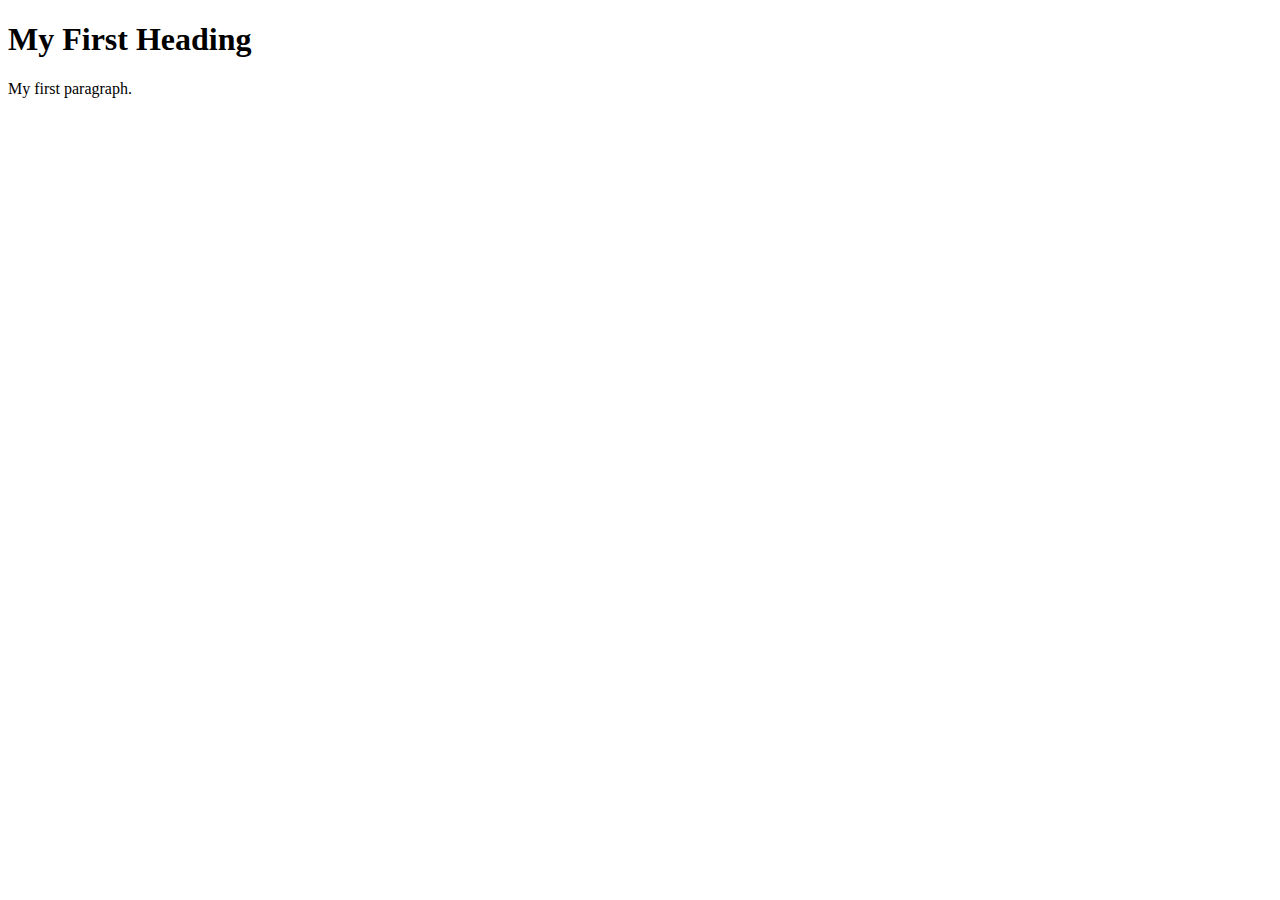
<file: index.html>
<!DOCTYPE html>
<html>
<body>

  <link rel="stylesheet" type="text/css" href="https://github.com/ChatGPTCentral/chatgptcentral.github.io/blob/main/style.css" />


<h1>My First Heading</h1>
<p>My first paragraph.</p>

</body>
</html>
</file>
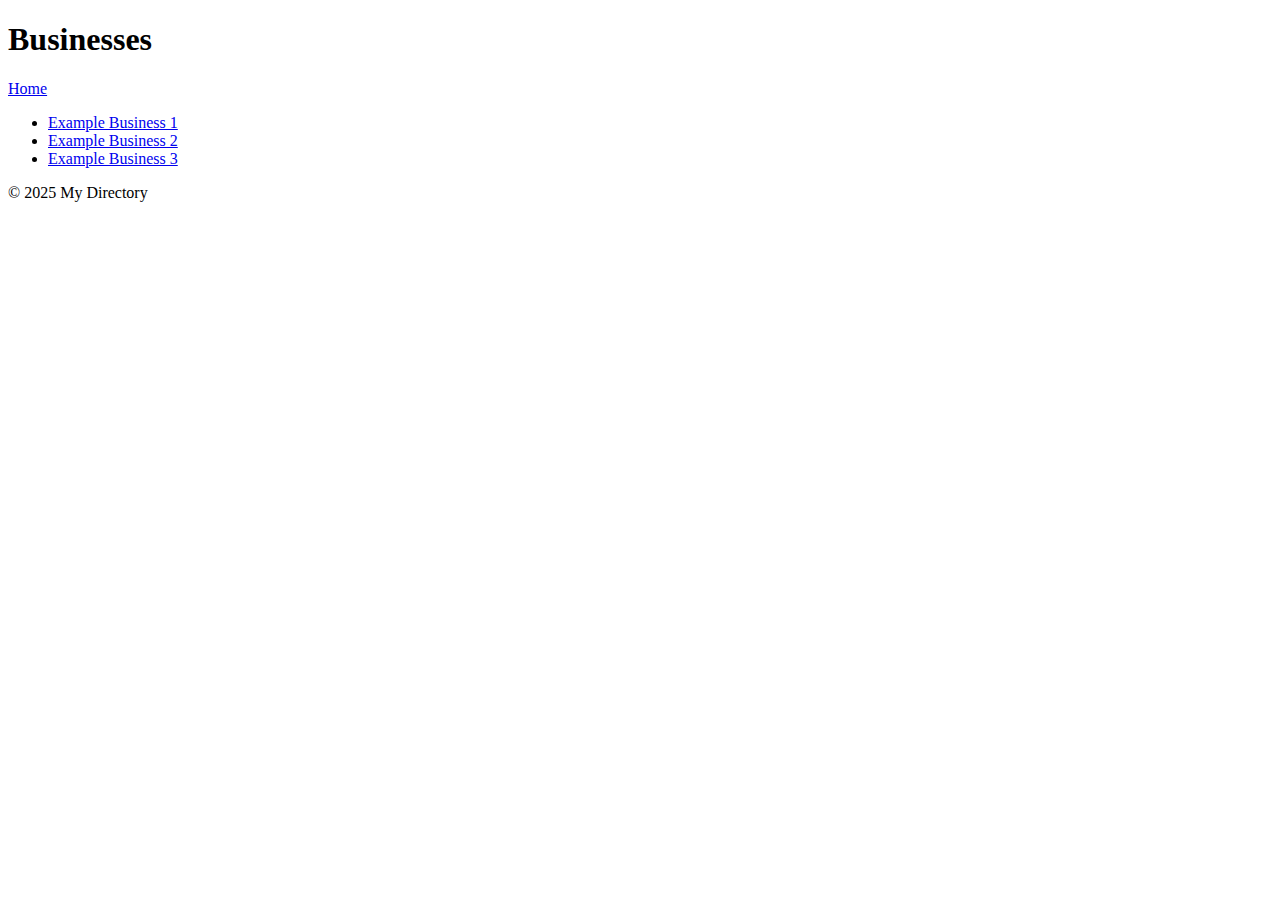
<file: businesses.html>
<!DOCTYPE html>
<html lang="en">
<head>
  <meta charset="UTF-8">
  <title>Business Directory</title>
  <link rel="stylesheet" href="style.css">
</head>
<body>
  <header>
    <h1>Businesses</h1>
    <nav>
      <a href="index.html">Home</a>
    </nav>
  </header>
  <main>
    <ul class="directory">
      <li><a href="#">Example Business 1</a></li>
      <li><a href="#">Example Business 2</a></li>
      <li><a href="#">Example Business 3</a></li>
    </ul>
  </main>
  <footer>
    <p>&copy; 2025 My Directory</p>
  </footer>
</body>
</html>
</file>
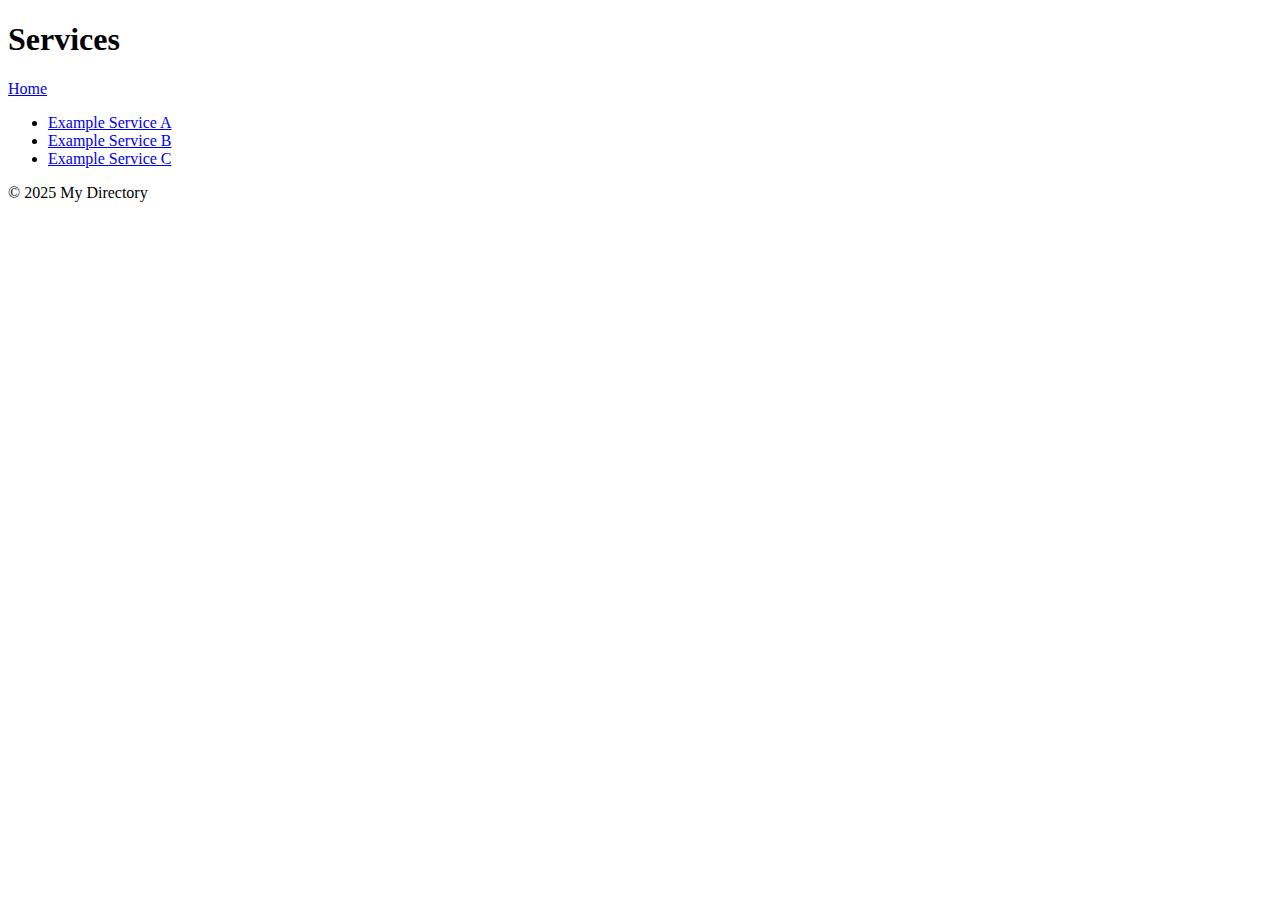
<file: services.html>
<!DOCTYPE html>
<html lang="en">
<head>
  <meta charset="UTF-8">
  <title>Services Directory</title>
  <link rel="stylesheet" href="style.css">
</head>
<body>
  <header>
    <h1>Services</h1>
    <nav>
      <a href="index.html">Home</a>
    </nav>
  </header>
  <main>
    <ul class="directory">
      <li><a href="#">Example Service A</a></li>
      <li><a href="#">Example Service B</a></li>
      <li><a href="#">Example Service C</a></li>
    </ul>
  </main>
  <footer>
    <p>&copy; 2025 My Directory</p>
  </footer>
</body>
</html>
</file>
<file: style.css>
.notion-collection-list__item-property .notion-semantic-string,
.notion-property.notion-property__title .notion-semantic-string span {
	white-space: pre-wrap !important
}

:root {
	--primary-color: #202B3F;
	--color-text-default: #202B3F;
	--color-bg-default: #FBFCFF;
	--color-border-default: #e3e4f0 !important;
	--button-bg-color: #202B3F !important;
	--button-text-color: #ffffff !important;
	--mobile-menu-background-color: #FFFFFF;
	--list-item-border: #E1E9FF;
	--list-item-hover: #F1F5FF;
	--page-width: 1280px;
	--button-rounding: 50px !important;
	--header-title-align: center !important;
	--card-radius: 36px !important;
	--header-gradient: linear-gradient(to bottom, rgba(251, 252, 255, 0), rgba(251, 252, 255, 1) 98%) !important;
	--navbar-bg: rgba(255, 255, 255, .6) !important
}

.theme-dark {
	--header-gradient: linear-gradient(to bottom, rgba(39, 43, 51, 0), rgba(39, 43, 51, 1) 98%) !important;
	--navbar-bg: rgba(25, 25, 25, .6) !important;
	--button-bg-color: #36507e !important;
	--button-text-color: #f2f2f2 !important;
	--color-bg-default: #272b33 !important;
	--color-border-default: #46474e !important
}

body {
	-webkit-font-smoothing: antialiased !important;
	-moz-osx-font-smoothing: grayscale !important;
	text-rendering: optimizeLegibility !important
}

.super-navbar__menu {
	background: var(--mobile-menu-background-color) !important
}

.super-navbar {
	transition: height .3s ease-in-out !important;
	box-shadow: 0 0 1px 1px rgba(33, 41, 63, .1) !important;
	z-index: 90 !important;
	height: 80px !important;
	background: var(--navbar-bg) !important
}

.super-navbar__cta {
	padding: 12px 20px !important;
	border-radius: var(--button-rounding) !important;
	background: var(--button-bg-color) !important;
	color: var(--button-text-color) !important
}

.super-navbar.scrolled {
	-webkit-backdrop-filter: blur(20px) saturate(200%) !important;
	-moz-backdrop-filter: blur(20px) saturate(200%) !important;
	backdrop-filter: blur(20px) saturate(200%) !important;
	box-shadow: 0 0 20px rgba(0, 0, 0, .04) !important;
	height: 65px !important
}

.notion-dropdown__button svg:first-of-type,
.notion-dropdown__menu-header,
.notion-toggle.bg-brown {
	display: none !important
}

.notion-image img {
	border-radius: 20px !important
}

h1.notion-heading {
	font-size: 42px !important;
	line-height: 48px !important
}

.notion-collection-card__cover,
.notion-collection-card__cover img {
	transition: .25s ease-in-out !important
}

.notion-collection-gallery {
	gap: 45px !important;
	row-gap: 50px !important;
	border-top: 0 !important
}

.notion-collection-card {
	box-shadow: none !important;
	background: 0 0 !important
}

.notion-dropdown__menu,
.notion-embed iframe {
	background: var(--color-bg-default) !important
}

.notion-collection-card__property {
	min-height: 0 !important;
	margin-bottom: 8px !important
}

.notion-collection-card__content>* {
	margin-bottom: 10px !important
}

.notion-collection-card__cover {
	border-radius: var(--card-radius) !important;
	/* box-shadow: 0 3px 16px 0 rgba(38, 47, 92, .06); */
	border: 0 !important
}

.notion-collection-card__cover.medium {
	height: 280px !important;
	max-height: 280px !important
}

.notion-property__title {
	transition: opacity .15s ease-in-out !important;
	margin-bottom: 5px !important;
	opacity: .85 !important
}

.notion-property.notion-property__title .notion-semantic-string {
	display: flex !important
}

.notion-collection-card .notion-property__title {
	padding: 0 !important;
	margin-top: 20px !important;
	margin-bottom: 10px !important
}

.notion-collection-card__content {
	padding: 0 !important;
	justify-content: space-between !important;
	font-size: .8em !important
}

.notion-collection-card__property:last-child,
.notion-collection-list__item-property:last-child {
	background: none !important;
	border-radius: 100px !important;
	padding: 10px !important;
	color: var(--button-text-color) !important;
	font-size: 16px !important;
	font-weight: 600 !important;
	opacity: .5 !important;
	transition: opacity .15s ease-in-out !important;
	position: none !important;
	top: 20px !important;
	right: 20px !important
}

.notion-property.notion-property__select .notion-pill {
	padding: 14px 10px !important;
	margin: 0 !important;
	line-height: 0 !important;
	max-width: 100% !important;
	border-radius: 50px !important;
	opacity: .7 !important;
	transition: opacity .15s ease-in-out !important
}

.notion-collection-card:hover .notion-collection-card__property:last-child,
.notion-collection-card:hover .notion-property.notion-property__select .notion-pill,
.notion-collection-card:hover>.notion-property__title,
.notion-collection-list__item:hover .notion-collection-list__item-property:last-child,
.notion-link {
	opacity: 1 !important
}

.notion-collection-card .notion-property__title span {
	font-size: 22px !important;
	font-weight: 600 !important;
	letter-spacing: -.5px !important
}

.notion-collection-card:hover {
	background: 0 0 !important;
	cursor: pointer !important
}

.notion-collection-card:hover .notion-collection-card__cover {
	transform: scale(.97) !important;
	border-radius: calc(var(--card-radius) + 2px) !important
}

.notion-collection-card:hover .notion-collection-card__cover img {
	transform: scale(1.15) !important
}

.gallery .notion-collection-card__property .notion-semantic-string {
	white-space: pre-wrap !important;
	opacity: .8 !important;
	font-size: 14px !important
}

.notion-collection {
	transition: .15s ease-in-out !important
}

.notion-collection-list {
	max-width: 800px !important;
	margin: 0 auto !important;
	border-top: 0 !important
}

.notion-collection-list__item {
	flex-direction: column !important;
	align-items: flex-start !important;
	margin-bottom: 20px !important;
	border-radius: 20px !important;
	padding: 20px !important;
	transition: background .15s ease-in-out !important;
	border: 1px solid var(--color-border-default) !important
}

.notion-collection-list__item:hover {
	background: var(--list-item-hover) !important
}

.notion-collection-list__item-content {
	flex-direction: column !important;
	justify-content: flex-start !important;
	align-items: flex-start !important;
	max-width: 600px !important
}

.notion-collection-list__item-content .notion-property__text {
	max-width: 600px !important
}

.notion-collection-list .notion-property__title__icon-wrapper span,
.notion-property__title__icon-wrapper {
	display: block !important
}

.notion-collection-list .notion-property__title__icon-wrapper {
	margin-inline-end: 10px !important
}

.notion-collection-list .notion-property__title {
	font-size: 22px !important;
	margin-bottom: 10px !important
}

#page-index .notion-text,
.notion-root>h1.notion-heading:first-of-type {
	text-align: center !important;
	max-width: 600px !important;
	margin: 0 auto !important
}

@-webkit-keyframes dropdown-animation-in {
	0% {
		opacity: 0;
		transform: translateY(-5%) scale(.95)
	}

	to {
		opacity: 1;
		transform: translateY(0) scale(1)
	}
}

@keyframes dropdown-animation-in {
	0% {
		opacity: 0;
		transform: translateY(-5%) scale(.95)
	}

	to {
		opacity: 1;
		transform: translateY(0) scale(1)
	}
}

@-webkit-keyframes dropdown-animation-out {
	0% {
		opacity: 1;
		transform: translateY(0) scale(1)
	}

	to {
		z-index: -1;
		opacity: 0;
		transform: translateY(-5%) scale(.95)
	}
}

@keyframes dropdown-animation-out {
	0% {
		opacity: 1;
		transform: translateY(0) scale(1)
	}

	to {
		z-index: -1;
		opacity: 0;
		transform: translateY(-5%) scale(.95)
	}
}

.notion-dropdown {
	width: 100% !important
}

.notion-dropdown__button {
	justify-content: space-between !important;
	width: 100% !important;
	border: 1px solid var(--color-border-default) !important;
	padding: 10px !important;
	border-radius: 8px !important
}

.notion-dropdown__menu-wrapper {
	margin-bottom: 25px !important
}

.notion-dropdown__menu {
	width: 100% !important;
	border-radius: 8px !important;
	transform: none !important;
	left: auto !important;
	top: auto !important;
	box-shadow: 0 10px 20px -10px rgb(0 0 0 / 12%) !important;
	border: 1px solid var(--color-border-default) !important;
	margin-top: 5px !important
}

.notion-dropdown__option-list {
	padding: 0 !important;
	flex-wrap: wrap !important
}

.notion-dropdown__option {
	padding: 5px 16px !important;
	height: 50px !important
}

.notion-dropdown__button-title,
.notion-dropdown__option p {
	font-size: 16px !important
}

.notion-dropdown__button:hover {
	background: 0 0 !important
}

#page-index .notion-header__content,
.notion-dropdown__option-icon {
	display: none !important
}

@media all and (min-width:624px) {

	.notion-dropdown__button,
	.notion-dropdown__menu-header {
		display: none !important
	}

	.notion-dropdown__menu.initial-state {
		z-index: 1 !important;
		opacity: 1 !important;
		transform: none !important
	}

	.notion-dropdown__menu.animate-in,
	.notion-dropdown__menu.animate-in.animate-out,
	.notion-dropdown__menu.animate-out {
		animation: none !important
	}

	.notion-dropdown__menu {
		background: 0 0 !important;
		box-shadow: unset !important;
		transform: none !important;
		left: auto !important;
		top: auto !important;
		position: relative !important;
		border: none !important
	}

	.notion-dropdown__menu-wrapper {
		margin-bottom: 0 !important;
		position: relative !important
	}

	.notion-dropdown__option:hover {
		background: var(--color-text-default) !important;
		border: 1px solid var(--button-bg-color) !important
	}

	.notion-dropdown__option:hover p,
	.notion-dropdown__option:hover svg {
		color: var(--color-bg-default) !important
	}

	.notion-dropdown__option {
		margin: 10px;
		border: 1px solid var(--color-border-default) !important;
		border-radius: var(--button-rounding) !important;
		transition: .2s ease-out !important
	}

	.notion-dropdown__option p {
		transition: color .2s ease-in-out !important;
		color: var(--color-grey) !important;
		font-size: 18px !important
	}

	.notion-dropdown__option-list {
		display: flex !important;
		padding: 0 !important;
		margin-left: -10px !important;
		justify-content: center !important
	}
}

#page-index .notion-header__cover.has-cover {
	position: absolute !important;
	width: 100% !important;
	top: 0 !important;
	margin-top: -20px !important;
	height: 100vh !important;
	max-height: 100vh !important;
	z-index: -2 !important;
	opacity: var(--bg-opacity) !important
}

.notion-header__cover:after {
	content: "" !important;
	position: absolute !important;
	z-index: 1 !important;
	bottom: -2px !important;
	left: 0 !important;
	background-image: var(--header-gradient) !important;
	width: 100% !important;
	height: 100% !important
}

#page-index .super-content {
	margin-top: 5rem !important
}

.notion-header__title-wrapper {
	text-align: center !important
}

.notion-header__icon-wrapper.has-icon,
.notion-header__icon-wrapper.has-icon-image {
	position: absolute !important;
	margin-left: auto !important;
	margin-right: auto !important;
	left: 0 !important;
	right: 0 !important;
	text-align: center !important
}

.max-width {
	max-width: var(--page-width) !important
}

#page-setup-guide .max-width {
	max-width: 900px !important
}

.notion-root .notion-text .notion-text__content .notion-semantic-string span strong .notion-link,
.notion-text .notion-text__content .notion-semantic-string span .notion-link strong {
	margin: 20px -5px !important;
	padding: 12px 18px !important;
	border-radius: var(--button-rounding) !important;
	opacity: 1 !important;
	font-weight: 300 !important;
	display: inline-flex !important;
	justify-content: center !important;
	transition: background .2s ease-in-out !important;
	background: var(--button-bg-color) !important;
	color: var(--button-text-color) !important;
	border: 0 !important
}

.notion-link:hover {
	opacity: .7 !important
}

.notion-collection-card__content .notion-property__text {
	max-width: 100% !important
}

.notion-dropdown__option.active {
	background: var(--button-bg-color) !important;
	border: var(--button-bg-color) !important
}

.notion-dropdown__option.active p {
	color: var(--button-text-color) !important
}
</file>
